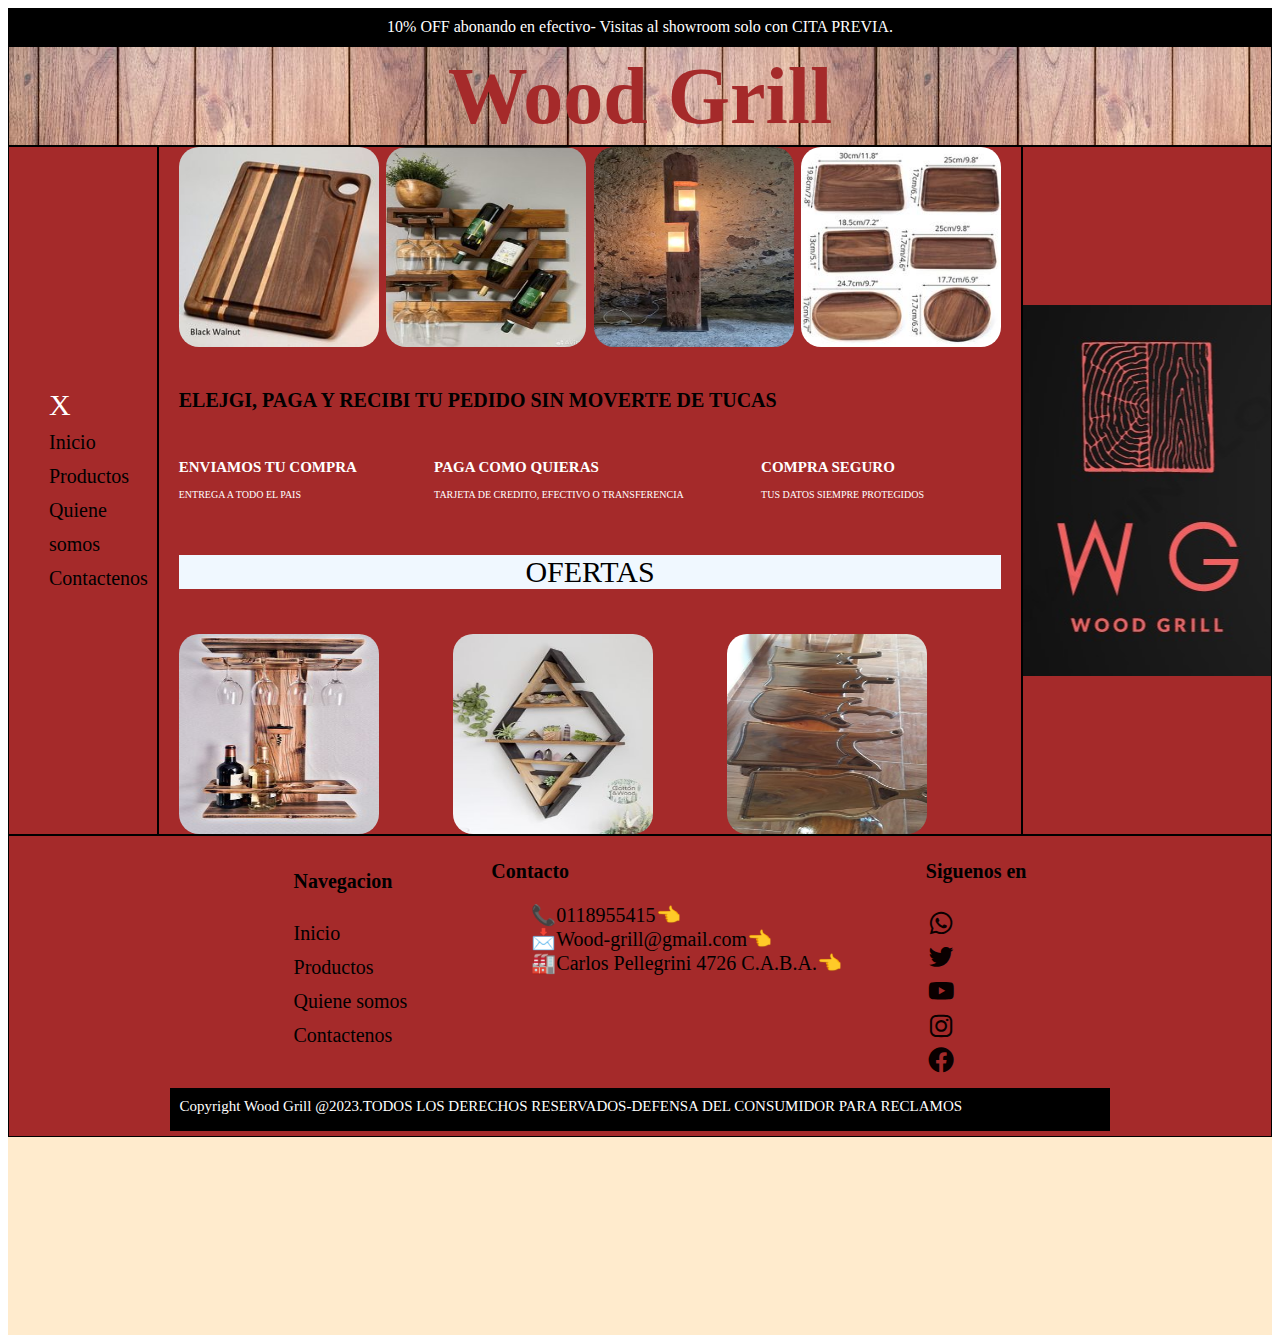
<file: index.html>
<!DOCTYPE html>
<html lang="en">

<head>
    <meta charset="UTF-8">
    <meta name="viewport" content="width=device-width, initial-scale=1.0">
    <title>Document</title>
    <link rel="stylesheet" href="main.css">
    <link href='https://unpkg.com/boxicons@2.1.4/css/boxicons.min.css' rel='stylesheet'>
</head>

<body>
    <p class="barrasup">10% OFF abonando en efectivo- Visitas al showroom solo con CITA PREVIA.</p>
    <div class="grid-container">
        <header>
            <h1>Wood Grill</h1>
        </header>
        <nav>
            <ul id="sliding_menu">
                <li><span class="close" onclick="ocultar()">X</span></li>
                <li><a href="#">Inicio</a></li>
                <li><a href="#">Productos</a></li>
                <li><a href="#">Quiene somos</a></li>
                <li><a href="#">Contactenos</a></li>

            </ul>
        </nav>
        <main>
            <div class="group">
                <section>
                    <img src="imagenes/img1 (10).jpg" alt="">
                    <img src="imagenes/img1 (12).jpg" alt="">
                    <img src="imagenes/img1 (3).jpg" alt="">
                    <img src="imagenes/img1 (15).jpg" alt="">
                </section>
                <section>
                    <h3>ELEJGI, PAGA Y RECIBI TU PEDIDO SIN MOVERTE DE TUCAS</h3>
                </section>
                <div class="sect">
                    <div>
                        <h2>ENVIAMOS TU COMPRA</h2>
                        <p>ENTREGA A TODO EL PAIS</p>
                    </div>
                    <div>
                        <h2>PAGA COMO QUIERAS</h2>
                        <P>TARJETA DE CREDITO, EFECTIVO O TRANSFERENCIA</P>
                    </div>
                    <div>
                        <h2>COMPRA SEGURO</h2>
                        <P>TUS DATOS SIEMPRE PROTEGIDOS</P>
                    </div>
                </div>
                
                <p class="ofertas">OFERTAS</p>
                <div class="prod-ofertas">
                    <img src="imagenes/img1 (17).jpg" alt="">
                    <img src="imagenes/img1 (22).jpg" alt="">
                    <img src="imagenes/img1 (6).jpg" alt="">
                </div>

            </div>
        </main>








        <aside></aside>
        <footer class="footer">
           
                <div class="navfooter">
                    <section>
                        <ul >
                            <h3>Navegacion</h3>
                            <li><a href="#">Inicio</a></li>
                            <li><a href="#">Productos</a></li>
                            <li><a href="#">Quiene somos</a></li>
                            <li><a href="#">Contactenos</a></li>
            
                        </ul>
                    </section>


                    <section>
                        <h3>Contacto</h3>
                        <ul class="ulfooter">
                            <li>📞0118955415👈</li>
                            <li>📩Wood-grill@gmail.com👈</li>
                            <li>🏭Carlos Pellegrini 4726 C.A.B.A.👈</li>
                            
                        </ul>

                    </section>
                    <nav  class="redes">
                        <h3>Siguenos en</h3>
                        <i class='bx bxl-whatsapp' style='color:#0a0000'></i>
                        <i class='bx bxl-twitter' style='color:#0a0000'></i>
                        <i class='bx bxl-youtube' style='color:#0a0000'></i>
                        <i class='bx bxl-instagram' style='color:#0a0000'></i>
                        <i class='bx bxl-facebook-circle' style='color:#0a0000'></i>
                    </nav>
                    
                </div>


                <p class="copyright">Copyright Wood Grill @2023.TODOS LOS DERECHOS RESERVADOS-DEFENSA DEL CONSUMIDOR
                    PARA RECLAMOS <a href="https://autogestion.produccion.gob.ar/consumidores"
                        rel="Defensa del consumidor">INGRESE AQUI</a> </p>
          
        </footer>
    </div>


</body>

</html>
</file>
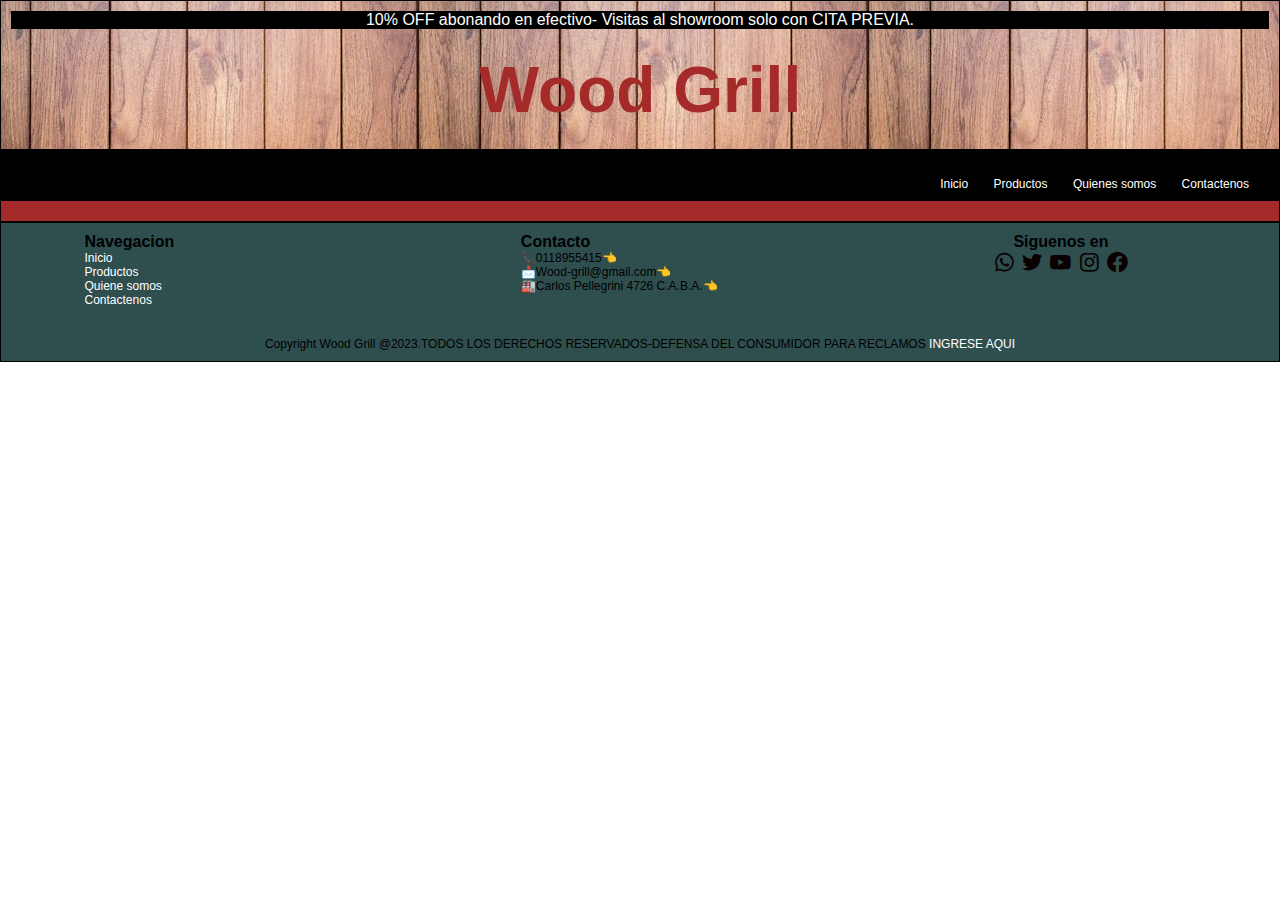
<file: contactenos.html>
<!DOCTYPE html>
<html lang="es">

<head>
    <meta charset="UTF-8">

    <meta name="viewport" content="width=device-width, initial-scale=1.0">
    <link rel="stylesheet" href="style.css">
    <title>Artesania de madera y hierro</title>
    <link href='https://unpkg.com/boxicons@2.1.4/css/boxicons.min.css' rel='stylesheet'>
    <link rel="icon" type="image/png" sizes="32x32" href="favicon/favicon-32x32.png">
    <script type="text/javascript" src="funciones.js"></script>
</head>

<body>
    <div class="grid-container">
        <!-- Header -->
        <header class="header">
            <p class="barrasup">10% OFF abonando en efectivo- Visitas al showroom solo con CITA PREVIA.</p>
            <p class="nombre">Wood Grill</p>
            <div class="hamburger" onclick="mostrar()">
                <span></span><span></span><span></span>
            </div>
        </header>
        <!-- Barra Nav -->
        <nav class="navbar">

            <ul id="barra_menu">
                <li><span class="close" onclick="ocultar()">X</span></li>
                <li><a href="index.html">Inicio</a></li>
                <li><a href="productos.html">Productos</a></li>
                <li><a href="quienessomos.html">Quienes somos</a></li>
                <li><a href="contactenos.html">Contactenos</a></li>

            </ul>
        </nav>

        <!-- Articulos -->
        <article class="main">
            
        </article>

        <!-- Footer -->
        <footer class="footer">

            <div class="navfooter">
                <!-- Barra de nav -->
                <div class="navegacion">
                    <h3>Navegacion</h3>
                    <ul class="ulfooter">

                        <li><a href="#">Inicio</a></li>
                        <li><a href="#">Productos</a></li>
                        <li><a href="#">Quiene somos</a></li>
                        <li><a href="#">Contactenos</a></li>
                    </ul>
                </div>


                <!-- Contactos -->
                <div class="contacto">
                    <h3>Contacto</h3>
                    <ul class="ulfooter">
                        <li>📞0118955415👈</li>
                        <li>📩Wood-grill@gmail.com👈</li>
                        <li>🏭Carlos Pellegrini 4726 C.A.B.A.👈</li>
                    </ul>
                </div>

                <!-- Redes -->
                <nav class="redes">
                    <h3>Siguenos en</h3>
                    <a href="#">
                        <i class='bx bxl-whatsapp bx-sm' style='color:#0a0000'></i>
                    </a>
                    <a href="#">
                        <i class='bx bxl-twitter bx-sm' style='color:#0a0000'></i>
                    </a>
                    <a href="#">
                        <i class='bx bxl-youtube bx-sm' style='color:#0a0000'></i>
                    </a>
                    <a href="#">
                        <i class='bx bxl-instagram bx-sm' style='color:#0a0000'></i>
                    </a>
                    <a href="#">
                        <i class='bx bxl-facebook-circle bx-sm' style='color:#0a0000'></i>
                    </a>
                </nav>

            </div>

            <!-- Copyright -->
            <p class="copyright">Copyright Wood Grill @2023.TODOS LOS DERECHOS RESERVADOS-DEFENSA DEL CONSUMIDOR
                PARA RECLAMOS <a href="https://autogestion.produccion.gob.ar/consumidores"
                    rel="Defensa del consumidor">INGRESE AQUI</a> </p>

        </footer>
    </div>
</body>

</html>
</file>
<file: main.css>
.grid-container {
    font-size: 30px;
    background-color: blanchedalmond;
    display: grid;
    grid-template-columns:150px auto 250px;
    grid-template-rows: repeat(3, 100px  auto 100px);
    
}
.grid-container > *{
    background-color: #a52a2a;
    border: 1px solid black;
    
    display: flex;
    color: white;
    justify-content: center;
    align-items:  center;
}
.barrasup {
    background-color: black;
    text-align: center;
    color: white;
    padding: 10px 0;
    margin: 0 auto;
}
header {
    grid-column: 1 / span 3;
    
    background: url(imagenes/banner1.jpg);

}

nav {
   display: grid;
   justify-content: first baseline;
}
main {
    grid-column: 2 / 3;
    justify-content: center;
}
h3 {
    font-size: 20px;
   
    
}
aside {
    
    background: url(imagenes/banner2.jpg);
    background-repeat: no-repeat;
    background-position: center;
    
    
}
h1 {
    font-size:5rem;
    color: #a52a2a;
}
img {
    width: 200px;
    height: 200px;
    border-radius: 20px;
   
}
.group{
    display: grid;
    grid-template-columns: auto;
    grid-template-rows: auto;
    column-gap: 25px;
    row-gap: 15px;
    

  

}
.sect {
    display: grid;
    grid-template-columns: auto auto auto;
    font-size:10px;
}
.ofertas {
    font-size:30px;
    text-align: center;
    background-color: aliceblue;
    color: black;
}
.prod-ofertas {
 display: grid;
 grid-template-columns: auto auto auto;
}
/*Footer*/
footer {
    height: 300px;
    
    grid-column: 1 / span 3;

}
.footer {
    display: grid;
    
    grid-template-rows: auto auto;
}
.footer > * {
    display: flex;
    justify-content: space-evenly;
  align-items: normal;
}
.ulfooter {
    font-size: 20px;
   
}
ul {
    list-style: none;
    
}
h3 {
    color: black;
}
.pfooter {
    color: black;
}
.ulfooter li {
    color: black;
}

a {
    font-size: 20px;
    text-decoration: none;
    color: black;
}

.copyright{
    background-color: black;
    font-size: 15px;
    color: white;
    margin: 0 auto;
    padding: 10px;
}
@media all and (max-width: 600px){
    aside{
        grid-column: 1 / span 3;
    }
    main{
        grid-column: 2 / span 2;
    }
   
}
@media all and (max-width: 338px){
    .grid-container{
        grid-template-columns: auto;
        grid-template-rows: repeat(5, auto);
    }
    .grid-container > *{
        justify-content: center;
    }
    
    header{
        grid-column: 1 / span 3;
    }
    aside{
        grid-column: 1 / span 3;
    }
    main{
        grid-column: 1 / span 3;
    }
    nav{
        grid-column: 1 / span 3;
        
    }
    footer{
        grid-column: 1 / span 3;
    }
    
    
    
}
</file>
<file: style.css>
@import url('https://fonts.googleapis.com/css2?family=Amaranth:ital,wght@1,700&family=Roboto:wght@100;400;900&display=swap');
:root {
   
    height: 100%;
  }
*{
    box-sizing: border-box;
    margin: 0;
    padding: 0;
}


body{
    font-family: Arial, Helvetica, sans-serif;
    font-size: 1.2rem;
    min-height: 100%;
}
.grid-container > * {
    padding: 10px;
    text-align: center;
    border:1px solid black;
}
.grid-container{
    display: grid;
   
    grid-template: 
   
    "header" 150px
    "navbar"   50px
    "main"    auto
   
    "footer"  auto
    ;
   
}   
    
/*Header*/
.header{
    grid-area: header;
    background: url(imagenes/banner1.jpg);
}
.barrasup {
    font-size: 1rem;
    color: #fff;
    background-color: #000;
}
.nombre {
    margin-top: 1.5rem;
    font-size:4rem ;
font-weight: bold;
    color: #a52a2a;
}
/*Nav*/
.navbar{
    grid-area: navbar;
    background-color: #000;
}
.navbar ul {
    float: right;
    margin: 10px;
}
.navbar ul li {
    display: inline-block;
    margin: auto 10px;
    
}
a {
    font-size: .75rem;
    text-decoration: none;
    color: #fff;
}


/*Articulo*/
.main{
    grid-area: main;
    background-color: #a52a2a;
    
}
.imagenes img{
  padding: 10px;
    
}
img {
    width: 200px;
    height: 200px;
    border-radius: 20px;
    
   
}
.group{
    display: grid;
    grid-template-columns: auto;
    grid-template-rows: auto;
    column-gap: 30px;
    row-gap: 20px;
}
.sect {
    display: grid;
    grid-template-columns: auto auto auto;
    font-size:10px;
}
.ofertas {
    font-size:30px;
    text-align: center;
    background-color: aliceblue;
    color: black;
}
.prod-ofertas {
 display: grid;
 grid-template-columns: auto auto auto;
 
}
.imgoferta {
  margin-left: 20%;
}   

/*Footer*/
.footer{
    grid-area: footer;
    background-color: darkslategrey;
}
.navfooter {
    display: grid;
    grid-template-columns: auto auto auto;
    grid-template-rows: auto 30px;
   
}
h3 {
    font-size: 1rem;
}
ul {
    list-style: none;
}
.ulfooter li {
    font-size: .75rem;
}
.ulfooter li a {
    font-size: .75rem;
    
}
.navegacion {
    text-align: left;
    margin-left:  20%;
}
.contacto {
    margin-left: 30%;
    text-align: left;
}
.copyright {
    font-size: .75rem;
}
/*MediaQueris*/  

@media ( max-width: 700px){
   .grid-container{
  
    grid-template:
    "header header" 150px
    "navbar navbar"  40px
    /*"sidebar main"  auto*/
    "main main" auto
    "footer footer"  140px /
    auto; 
}
.sect {
    display: grid;
    grid-template-columns: auto ;
    font-size:10px;
}
.prod-ofertas {
    display: grid;
    grid-template-columns: auto ;
}
.navfooter {
    display: flex;
    grid-template-columns: auto ;
    font-size: 10px;
}
.hamburger{
    width: 30px;
   position: absolute;
    top: 60px;
    transform: translateY(-50%);
}


 .hamburger span{
    margin-bottom: 1px;
    background-color: white;
    display: block;
    height: 3px;

 }
nav ul{
    float: none;
    width: 200px;
    padding: 0;
    position: fixed;
    top: 0;
    bottom: 0;
    background-color: rgba(0,0,0,0.75) ;
    margin: 0px;
    padding-top: 60px;
    transition: 1s;
    left: -100%;
    z-index: 2;
 }

 .open{
  left: 0;
 }
 .navbar ul li{
    display: block;
    float: none;
    text-align: start;
    
 }
 .navbar ul li a{
    font-size: 1.5rem;
    padding: 10px 10px;
    color: #a52a2a;
   
 }

 .close{
    display: block;
    position: absolute;
    width: 50px;
    height: 50px;
    right: 10px;
    top: 15px;
    color: skyblue;
    font-size: 30px;
    cursor: pointer;
 }

}
@media ( max-width: 900px){
    .grid-container{
    
     grid-template:
     "header header header"    150px
     "navbar navbar "  50px
     /*"main main  sidebar "  auto */
     "main main" auto
     "footer footer footer"   200px / 1fr 1fr 1fr
     ; 
    }
}
</file>
